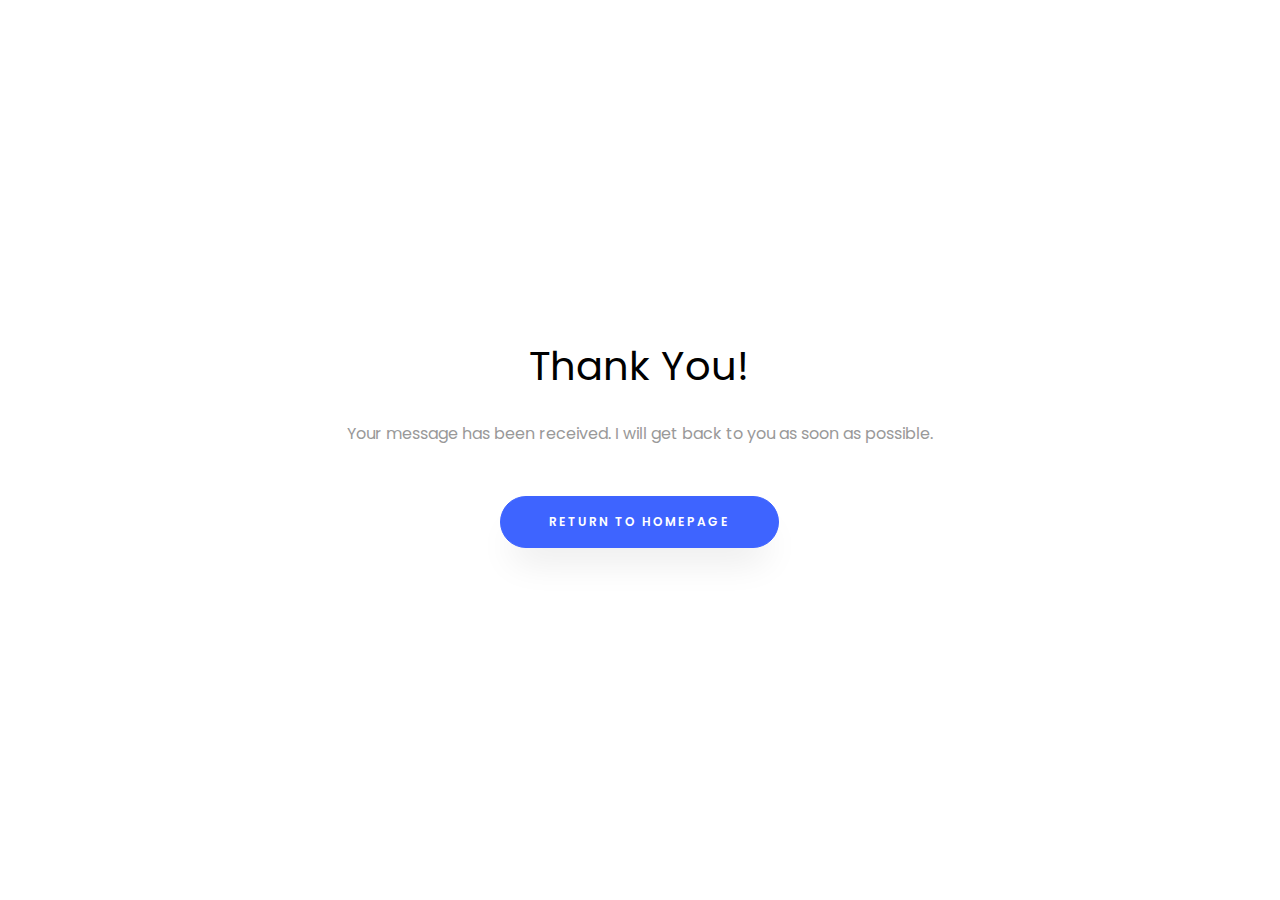
<file: thank-you.html>
<!DOCTYPE html>
<html lang="en">
<head>
    <meta charset="utf-8">
    <meta name="viewport" content="width=device-width, initial-scale=1, shrink-to-fit=no">
    <!-- Favicon -->
    <link rel="apple-touch-icon" sizes="180x180" href="fonts/apple-touch-icon.png">
    <link rel="icon" type="image/png" sizes="32x32" href="fonts/favicon-32x32.png">
    <link rel="icon" type="image/png" sizes="16x16" href="fonts/favicon-16x16.png">
    <link rel="manifest" href="fonts/site.webmanifest">
    <title>Thank You - Anandhu Krishna</title>
    <link rel="stylesheet" href="css/style.css">
    <link href="https://fonts.googleapis.com/css?family=Poppins:100,200,300,400,500,600,700,800,900" rel="stylesheet">
</head>
<body>
    <section class="ftco-section" style="height: 100vh; display: flex; align-items: center; justify-content: center;">
        <div class="container">
            <div class="row justify-content-center">
                <div class="col-md-7 text-center">
                    <h1 class="mb-4">Thank You!</h1>
                    <p class="mb-5">Your message has been received. I will get back to you as soon as possible.</p>
                    <p><a href="index.html" class="btn btn-primary py-3 px-5">Return to Homepage</a></p>
                </div>
            </div>
        </div>
    </section>

    <!-- loader -->
    <div id="ftco-loader" class="show fullscreen">
        <svg class="circular" width="48px" height="48px">
            <circle class="path-bg" cx="24" cy="24" r="22" fill="none" stroke-width="4" stroke="#eeeeee" />
            <circle class="path" cx="24" cy="24" r="22" fill="none" stroke-width="4" stroke-miterlimit="10" stroke="#F96D00" />
        </svg>
    </div>

    <script src="js/jquery.min.js"></script>
    <script src="js/jquery-migrate-3.0.1.min.js"></script>
    <script src="js/bootstrap.min.js"></script>
    <script src="js/jquery.waypoints.min.js"></script>
    <script src="js/jquery.stellar.min.js"></script>
    <script src="js/owl.carousel.min.js"></script>
    <script src="js/aos.js"></script>
    <script src="js/scrollax.min.js"></script>
    <script src="js/main.js"></script>
</body>
</html>
</file>
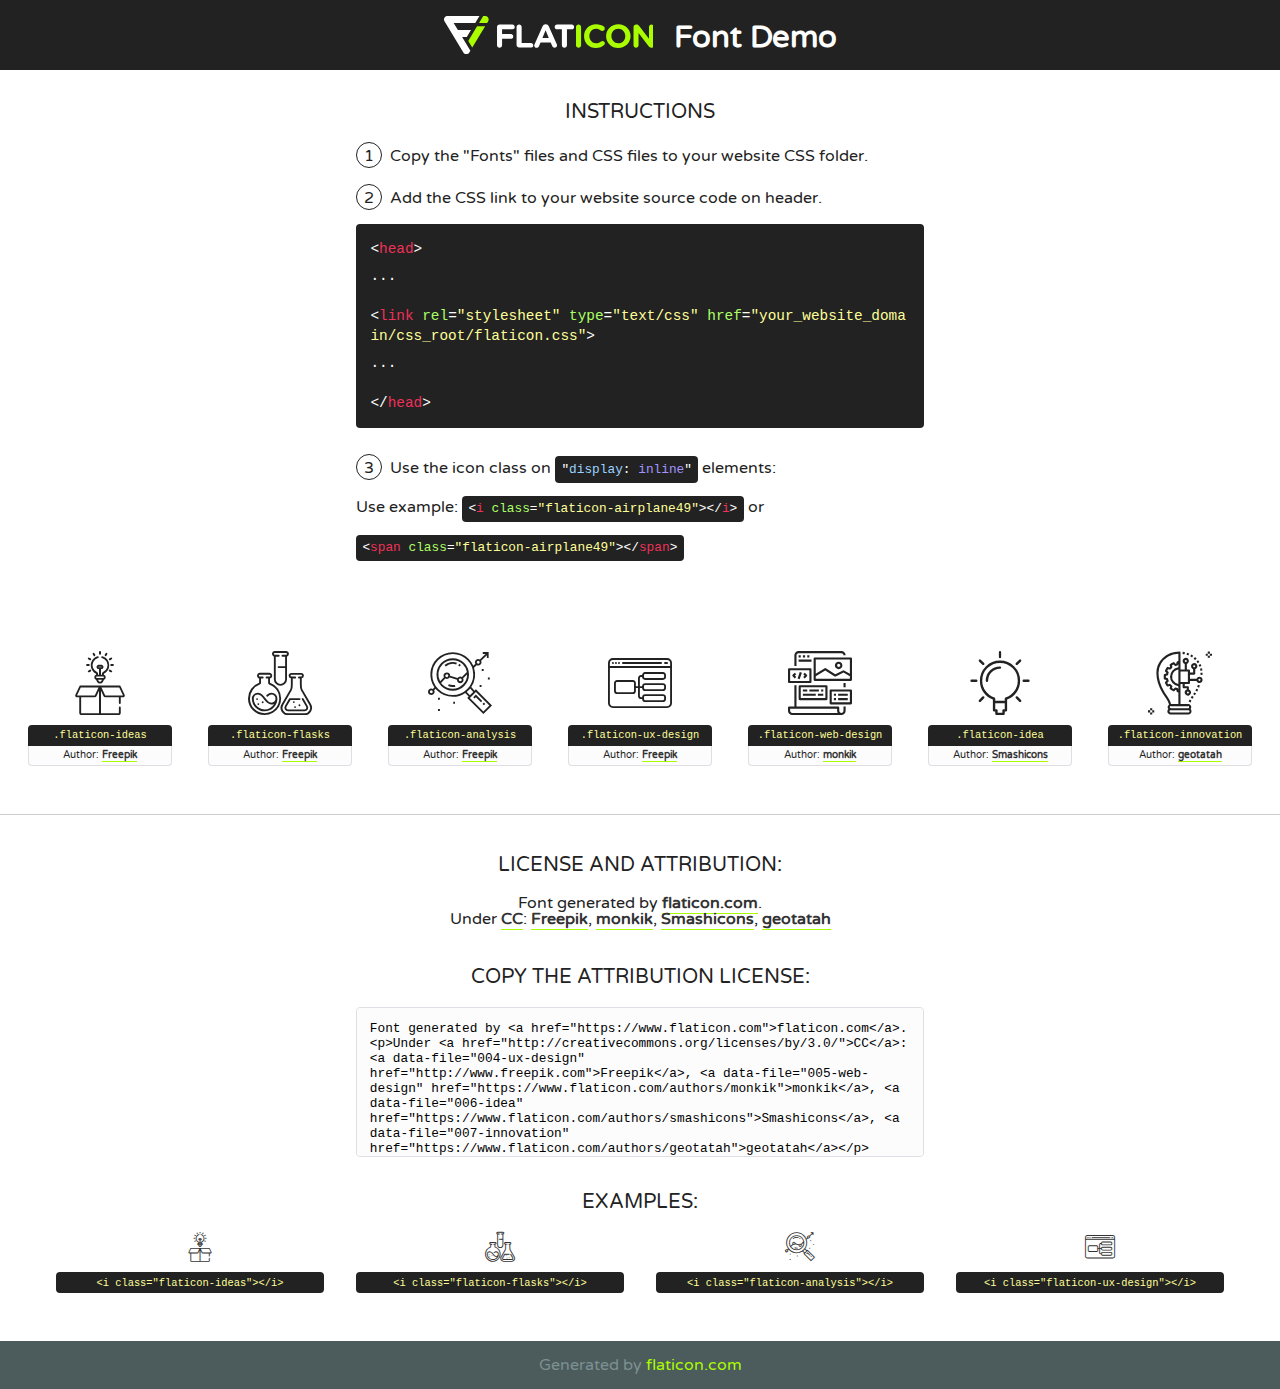
<file: fonts/flaticon/font/flaticon.html>
<!DOCTYPE html>
<!--
  Flaticon icon font: Flaticon
  Creation date: 20/03/2019 02:18
-->
<html>
<!DOCTYPE html>
<html>

<head>
    <title>Flaticon WebFont</title>
    <link href="http://fonts.googleapis.com/css?family=Varela+Round" rel="stylesheet" type="text/css" />
    <link rel="stylesheet" type="text/css" href="flaticon.css">
    <meta charset="UTF-8">
    <style>
    html, body, div, span, applet, object, iframe,
    h1, h2, h3, h4, h5, h6, p, blockquote, pre,
    a, abbr, acronym, address, big, cite, code,
    del, dfn, em, img, ins, kbd, q, s, samp,
    small, strike, strong, sub, sup, tt, var,
    b, u, i, center,
    dl, dt, dd, ol, ul, li,
    fieldset, form, label, legend,
    table, caption, tbody, tfoot, thead, tr, th, td,
    article, aside, canvas, details, embed, 
    figure, figcaption, footer, header, hgroup, 
    menu, nav, output, ruby, section, summary,
    time, mark, audio, video {
        margin: 0;
        padding: 0;
        border: 0;
        font-size: 100%;
        font: inherit;
        vertical-align: baseline;
    }
    /* HTML5 display-role reset for older browsers */
    article, aside, details, figcaption, figure, 
    footer, header, hgroup, menu, nav, section {
        display: block;
    }
    body {
        line-height: 1;
    }
    ol, ul {
        list-style: none;
    }
    blockquote, q {
        quotes: none;
    }
    blockquote:before, blockquote:after,
    q:before, q:after {
        content: '';
        content: none;
    }
    table {
        border-collapse: collapse;
        border-spacing: 0;
    }
    body {
        font-family: 'Varela Round', Helvetica, Arial, sans-serif;
        font-size: 16px;
        color: #222;
    }
    a {
        color: #333;
        border-bottom: 1px solid #a9fd00;
        font-weight: bold;
        text-decoration: none;
    }
    * {
        -moz-box-sizing: border-box;
        -webkit-box-sizing: border-box;
        box-sizing: border-box;
        margin: 0;
        padding: 0;
    }
    [class^="flaticon-"]:before, [class*=" flaticon-"]:before, [class^="flaticon-"]:after, [class*=" flaticon-"]:after {
        font-family: Flaticon;
        font-size: 30px;
        font-style: normal;
        margin-left: 20px;
        color: #333;
    }
    .wrapper {
        max-width: 600px;
        margin: auto;
        padding: 0 1em;
    }
    .title {
        font-size: 1.25em;
        text-align: center;
        margin-bottom: 1em;
        text-transform: uppercase;
    }
    header {
        text-align: center;
        background-color: #222;
        color: #fff;
        padding: 1em;
    }
    header .logo {
        width: 210px;
        height: 38px;
        display: inline-block;
        vertical-align: middle;
        margin-right: 1em;
        border: none;
    }
    header strong {
        font-size: 1.95em;
        font-weight: bold;
        vertical-align: middle;
        margin-top: 5px;
        display: inline-block;
    }
    .demo {
        margin: 2em auto;
        line-height: 1.25em;
    }
    .demo ul li {
        margin-bottom: 1em;
    }
    .demo ul li .num {
        color: #222;
        border-radius: 20px;
        display: inline-block;
        width: 26px;
        padding: 3px;
        height: 26px;
        text-align: center;
        margin-right: 0.5em;
        border: 1px solid #222;
    }
    .demo ul li code {
        background-color: #222;
        border-radius: 4px;
        padding: 0.25em 0.5em;
        display: inline-block;
        color: #fff;
        font-family: Consolas,Monaco,Lucida Console,Liberation Mono,DejaVu Sans Mono,Bitstream Vera Sans Mono,Courier New, monospace;
        font-weight: lighter;
        margin-top: 1em;
        font-size: 0.8em;
        word-break: break-all;
    }
    .demo ul li code.big {
        padding: 1em;
        font-size: 0.9em;
    }
    .demo ul li code .red {
        color: #EF3159;
    }
    .demo ul li code .green {
        color: #ACFF65;
    }
    .demo ul li code .yellow {
        color: #FFFF99;
    }
    .demo ul li code .blue {
        color: #99D3FF;
    }
    .demo ul li code .purple {
        color: #A295FF;
    }
    .demo ul li code .dots {
        margin-top: 0.5em;
        display: block;
    }
    #glyphs {
        border-bottom: 1px solid #ccc;
        padding: 2em 0;
        text-align: center;
    }
    .glyph {
        display: inline-block;
        width: 9em;
        margin: 1em;
        text-align: center;
        vertical-align: top;
        background: #FFF;
    }
    .glyph .glyph-icon {
        padding: 10px;
        display: block;
        font-family:"Flaticon";
        font-size: 64px;
        line-height: 1;
    }
    .glyph .glyph-icon:before {
        font-size: 64px;
        color: #222;
        margin-left: 0;
    }
    .class-name {
        font-size: 0.65em;
        background-color: #222;
        color: #fff;
        border-radius: 4px 4px 0 0;
        padding: 0.5em;
        color: #FFFF99;
        font-family: Consolas,Monaco,Lucida Console,Liberation Mono,DejaVu Sans Mono,Bitstream Vera Sans Mono,Courier New, monospace;
    }
    .author-name {
        font-size: 0.6em;
        background-color: #fcfcfd;
        border: 1px solid #DEDEE4;
        border-top: 0;
        border-radius: 0 0 4px 4px;
        padding: 0.5em;
    }
    .class-name:last-child {
        font-size: 10px;
        color:#888;
    }
    .class-name:last-child a {
        font-size: 10px;
        color:#555;
    }
    .class-name:last-child a:hover {
        color:#a9fd00;
    }
    .glyph > input {
        display: block;
        width: 100px;
        margin: 5px auto;
        text-align: center;
        font-size: 12px;
        cursor: text;
    }
    .glyph > input.icon-input {
        font-family:"Flaticon";
        font-size: 16px;
        margin-bottom: 10px;
    }
    .attribution .title {
        margin-top: 2em;
    }
    .attribution textarea {
        background-color: #fcfcfd;
        padding: 1em;
        border: none;
        box-shadow: none;
        border: 1px solid #DEDEE4;
        border-radius: 4px;
        resize: none;
        width: 100%;
        height: 150px;
        font-size: 0.8em;
        font-family: Consolas,Monaco,Lucida Console,Liberation Mono,DejaVu Sans Mono,Bitstream Vera Sans Mono,Courier New, monospace;
        -webkit-appearance: none;
    }
    .iconsuse {
        margin: 2em auto;
        text-align: center;
        max-width: 1200px;
    }
    .iconsuse:after {
        content: '';
        display: table;
        clear: both;
    }
    .iconsuse .image {
        float: left;
        width: 25%;
        padding: 0 1em;
    }
    .iconsuse .image p {
        margin-bottom: 1em;
    }
    .iconsuse .image span {
        display: block;
        font-size: 0.65em;
        background-color: #222;
        color: #fff;
        border-radius: 4px;
        padding: 0.5em;
        color: #FFFF99;
        margin-top: 1em;
        font-family: Consolas,Monaco,Lucida Console,Liberation Mono,DejaVu Sans Mono,Bitstream Vera Sans Mono,Courier New, monospace;
    }
    #footer {
        text-align: center;
        background-color: #4C5B5C;
        color: #7c9192;
        padding: 1em;
    }
    #footer a {
        border: none;
        color: #a9fd00;
        font-weight: normal;
    }
    @media (max-width: 960px) {
        .iconsuse .image {
            width: 50%;
        }
    }
    @media (max-width: 560px) {
        .iconsuse .image {
            width: 100%;
        }
    }
    </style>
</head>

<body class="characters-off">

    <header>
        <a href="https://www.flaticon.com" target="_blank" class="logo">
            <svg version="1.1" xmlns="http://www.w3.org/2000/svg" xmlns:xlink="http://www.w3.org/1999/xlink" xmlns:a="http://ns.adobe.com/AdobeSVGViewerExtensions/3.0/" viewBox="0 0 560.875 102.036" enable-background="new 0 0 560.875 102.036" xml:space="preserve">
                <defs>
                </defs>
                <g>
                    <g class="letters">
                        <path fill="#ffffff" d="M141.596,29.675c0-3.777,2.985-6.767,6.764-6.767h34.438c3.426,0,6.15,2.728,6.15,6.15
                        c0,3.43-2.724,6.149-6.15,6.149h-27.674v13.091h23.719c3.429,0,6.151,2.724,6.151,6.15c0,3.43-2.723,6.149-6.151,6.149h-23.719
                        v17.574c0,3.773-2.986,6.761-6.764,6.761c-3.779,0-6.764-2.989-6.764-6.761V29.675z"></path>
                        <path fill="#ffffff" d="M193.844,29.149c0-3.781,2.985-6.767,6.764-6.767c3.776,0,6.763,2.985,6.763,6.767v42.957h25.039
                        c3.426,0,6.149,2.726,6.149,6.153c0,3.425-2.723,6.15-6.149,6.15h-31.802c-3.779,0-6.764-2.986-6.764-6.768V29.149z"></path>
                        <path fill="#ffffff" d="M241.891,75.71l21.438-48.407c1.492-3.341,4.215-5.357,7.906-5.357h0.792
                        c3.686,0,6.323,2.017,7.815,5.357l21.439,48.407c0.436,0.967,0.701,1.845,0.701,2.723c0,3.602-2.809,6.501-6.414,6.501
                        c-3.161,0-5.269-1.845-6.499-4.655l-4.132-9.661h-27.059l-4.301,10.102c-1.144,2.631-3.426,4.214-6.237,4.214
                        c-3.517,0-6.24-2.81-6.24-6.325C241.1,77.64,241.451,76.677,241.891,75.71z M279.932,58.666l-8.521-20.297l-8.526,20.297H279.932
                        z"></path>
                        <path fill="#ffffff" d="M314.864,35.387H301.86c-3.429,0-6.239-2.813-6.239-6.238c0-3.429,2.811-6.24,6.239-6.24h39.533
                        c3.426,0,6.237,2.811,6.237,6.24c0,3.425-2.811,6.238-6.237,6.238h-13.001v42.785c0,3.773-2.99,6.761-6.764,6.761
                        c-3.779,0-6.764-2.989-6.764-6.761V35.387z"></path>
                        <path fill="#A9FD00" d="M352.615,29.149c0-3.781,2.985-6.767,6.767-6.767c3.774,0,6.761,2.985,6.761,6.767v49.024
                        c0,3.773-2.987,6.761-6.761,6.761c-3.781,0-6.767-2.989-6.767-6.761V29.149z"></path>
                        <path fill="#A9FD00" d="M374.132,53.836v-0.179c0-17.481,13.178-31.801,32.065-31.801c9.22,0,15.459,2.458,20.557,6.238
                        c1.402,1.054,2.637,2.985,2.637,5.357c0,3.692-2.985,6.59-6.681,6.59c-1.845,0-3.071-0.702-4.044-1.319
                        c-3.776-2.813-7.729-4.393-12.562-4.393c-10.364,0-17.831,8.611-17.831,19.154v0.173c0,10.542,7.291,19.329,17.831,19.329
                        c5.715,0,9.492-1.756,13.359-4.834c1.049-0.874,2.458-1.491,4.039-1.491c3.429,0,6.325,2.813,6.325,6.236
                        c0,2.106-1.056,3.78-2.282,4.834c-5.539,4.834-12.036,7.733-21.878,7.733C387.572,85.464,374.132,71.493,374.132,53.836z"></path>
                        <path fill="#A9FD00" d="M433.009,53.836v-0.179c0-17.481,13.79-31.801,32.766-31.801c18.981,0,32.592,14.143,32.592,31.628v0.173
                        c0,17.483-13.785,31.807-32.769,31.807C446.625,85.464,433.009,71.32,433.009,53.836z M484.224,53.836v-0.179
                        c0-10.539-7.725-19.326-18.626-19.326c-10.893,0-18.449,8.611-18.449,19.154v0.173c0,10.542,7.73,19.329,18.626,19.329
                        C476.676,72.986,484.224,64.378,484.224,53.836z"></path>
                        <path fill="#A9FD00" d="M506.233,29.321c0-3.774,2.99-6.763,6.767-6.763h1.401c3.252,0,5.183,1.583,7.029,3.953l26.093,34.265
                        V29.059c0-3.692,2.99-6.677,6.681-6.677c3.683,0,6.671,2.985,6.671,6.677v48.934c0,3.78-2.987,6.765-6.764,6.765h-0.436
                        c-3.257,0-5.188-1.581-7.034-3.953l-27.056-35.492v32.944c0,3.687-2.985,6.676-6.678,6.676c-3.683,0-6.673-2.989-6.673-6.676
                        V29.321z"></path>
                    </g>
                    <g class="insignia">
                        <path fill="#ffffff" d="M48.372,56.137h12.517l11.156-18.537H37.186L25.688,18.539h57.825L94.668,0H9.271
                        C5.925,0,2.842,1.801,1.198,4.716c-1.644,2.907-1.593,6.482,0.134,9.343l50.38,83.501c1.678,2.781,4.689,4.476,7.938,4.476
                        c3.246,0,6.257-1.695,7.935-4.476l2.898-4.804L48.372,56.137z"></path>
                        <g class="i">
                            <path fill="#A9FD00" d="M93.575,18.539h0.031v0.004l21.652,0.004l2.705-4.488c1.727-2.861,1.778-6.436,0.133-9.343
                            C116.454,1.801,113.371,0,110.026,0h-5.294L93.575,18.539z"></path>
                            <polygon fill="#A9FD00" points="88.291,27.356 64.725,66.486 75.519,84.404 109.942,27.356"></polygon>
                        </g>
                    </g>
                </g>
            </svg>
        </a>
        <strong>Font Demo</strong>
    </header>


    <section class="demo wrapper">

        <p class="title">Instructions</p>

        <ul>
            <li>
                <span class="num">1</span>Copy the "Fonts" files and CSS files to your website CSS folder.
            </li>
            <li>
                <span class="num">2</span>Add the CSS link to your website source code on header.
                <code class="big">
                    &lt;<span class="red">head</span>&gt;
                    <br/><span class="dots">...</span>
                    <br/>&lt;<span class="red">link</span> <span class="green">rel</span>=<span class="yellow">"stylesheet"</span> <span class="green">type</span>=<span class="yellow">"text/css"</span> <span class="green">href</span>=<span class="yellow">"your_website_domain/css_root/flaticon.css"</span>&gt;
                    <br/><span class="dots">...</span>
                    <br/>&lt;/<span class="red">head</span>&gt;
                </code>
            </li>

            <li>
                <p>
                    <span class="num">3</span>Use the icon class on <code>"<span class="blue">display</span>:<span class="purple"> inline</span>"</code> elements:
                    <br />
                    Use example: <code>&lt;<span class="red">i</span> <span class="green">class</span>=<span class="yellow">&quot;flaticon-airplane49&quot;</span>&gt;&lt;/<span class="red">i</span>&gt;</code> or <code>&lt;<span class="red">span</span> <span class="green">class</span>=<span class="yellow">&quot;flaticon-airplane49&quot;</span>&gt;&lt;/<span class="red">span</span>&gt;</code>
            </li>
        </ul>

    </section>




   <section id="glyphs">          
    
      
        <div class="glyph"><div class="glyph-icon flaticon-ideas"></div>
            <div class="class-name">.flaticon-ideas</div>
            <div class="author-name">Author: <a data-file="001-ideas" href="http://www.freepik.com">Freepik</a> </div> 
        </div>        
        
        <div class="glyph"><div class="glyph-icon flaticon-flasks"></div>
            <div class="class-name">.flaticon-flasks</div>
            <div class="author-name">Author: <a data-file="002-flasks" href="http://www.freepik.com">Freepik</a> </div> 
        </div>        
        
        <div class="glyph"><div class="glyph-icon flaticon-analysis"></div>
            <div class="class-name">.flaticon-analysis</div>
            <div class="author-name">Author: <a data-file="003-analysis" href="http://www.freepik.com">Freepik</a> </div> 
        </div>        
        
        <div class="glyph"><div class="glyph-icon flaticon-ux-design"></div>
            <div class="class-name">.flaticon-ux-design</div>
            <div class="author-name">Author: <a data-file="004-ux-design" href="http://www.freepik.com">Freepik</a> </div> 
        </div>        
        
        <div class="glyph"><div class="glyph-icon flaticon-web-design"></div>
            <div class="class-name">.flaticon-web-design</div>
            <div class="author-name">Author: <a data-file="005-web-design" href="https://www.flaticon.com/authors/monkik">monkik</a> </div> 
        </div>        
        
        <div class="glyph"><div class="glyph-icon flaticon-idea"></div>
            <div class="class-name">.flaticon-idea</div>
            <div class="author-name">Author: <a data-file="006-idea" href="https://www.flaticon.com/authors/smashicons">Smashicons</a> </div> 
        </div>        
        
        <div class="glyph"><div class="glyph-icon flaticon-innovation"></div>
            <div class="class-name">.flaticon-innovation</div>
            <div class="author-name">Author: <a data-file="007-innovation" href="https://www.flaticon.com/authors/geotatah">geotatah</a> </div> 
        </div>        
        

    </section>



    <section class="attribution wrapper"   style="text-align:center;">

      <div class="title">License and attribution:</div><div class="attrDiv">Font generated by <a href="https://www.flaticon.com">flaticon.com</a>. <div><p>Under <a href="http://creativecommons.org/licenses/by/3.0/">CC</a>: <a data-file="004-ux-design" href="http://www.freepik.com">Freepik</a>, <a data-file="005-web-design" href="https://www.flaticon.com/authors/monkik">monkik</a>, <a data-file="006-idea" href="https://www.flaticon.com/authors/smashicons">Smashicons</a>, <a data-file="007-innovation" href="https://www.flaticon.com/authors/geotatah">geotatah</a></p>  </div>
      </div>
      <div class="title">Copy the Attribution License:</div>

    <textarea onclick="this.focus();this.select();">Font generated by &lt;a href=&quot;https://www.flaticon.com&quot;&gt;flaticon.com&lt;/a&gt;. <p>Under <a href="http://creativecommons.org/licenses/by/3.0/">CC</a>: <a data-file="004-ux-design" href="http://www.freepik.com">Freepik</a>, <a data-file="005-web-design" href="https://www.flaticon.com/authors/monkik">monkik</a>, <a data-file="006-idea" href="https://www.flaticon.com/authors/smashicons">Smashicons</a>, <a data-file="007-innovation" href="https://www.flaticon.com/authors/geotatah">geotatah</a></p>  
     </textarea>

    </section>

    <section class="iconsuse">

          <div class="title">Examples:</div>            
             
            <div class="image">
                <p>
                    <i class="glyph-icon flaticon-ideas"></i> 
                    <span>&lt;i class=&quot;flaticon-ideas&quot;&gt;&lt;/i&gt;</span>
                </p>
            </div>
            
            <div class="image">
                <p>
                    <i class="glyph-icon flaticon-flasks"></i> 
                    <span>&lt;i class=&quot;flaticon-flasks&quot;&gt;&lt;/i&gt;</span>
                </p>
            </div>
            
            <div class="image">
                <p>
                    <i class="glyph-icon flaticon-analysis"></i> 
                    <span>&lt;i class=&quot;flaticon-analysis&quot;&gt;&lt;/i&gt;</span>
                </p>
            </div>
            
            <div class="image">
                <p>
                    <i class="glyph-icon flaticon-ux-design"></i> 
                    <span>&lt;i class=&quot;flaticon-ux-design&quot;&gt;&lt;/i&gt;</span>
                </p>
            </div>
                       
        </div>
                            
    </section>

<div id="footer">
    <div>Generated by <a href="https://www.flaticon.com">flaticon.com</a>
    </div>
</div>



</body>
</html>
</file>
<file: fonts/flaticon/font/flaticon.css>
/*
  	Flaticon icon font: Flaticon
  	Creation date: 20/03/2019 02:18
  	*/

@font-face {
  font-family: "Flaticon";
  src: url("./Flaticon.eot");
  src: url("./Flaticon.eot?#iefix") format("embedded-opentype"),
       url("./Flaticon.woff2") format("woff2"),
       url("./Flaticon.woff") format("woff"),
       url("./Flaticon.ttf") format("truetype"),
       url("./Flaticon.svg#Flaticon") format("svg");
  font-weight: normal;
  font-style: normal;
}

@media screen and (-webkit-min-device-pixel-ratio:0) {
  @font-face {
    font-family: "Flaticon";
    src: url("./Flaticon.svg#Flaticon") format("svg");
  }
}

[class^="flaticon-"]:before, [class*=" flaticon-"]:before,
[class^="flaticon-"]:after, [class*=" flaticon-"]:after {   
  font-family: Flaticon;
        font-size: 20px;
font-style: normal;
margin-left: 20px;
}

.flaticon-ideas:before { content: "\f100"; }
.flaticon-flasks:before { content: "\f101"; }
.flaticon-analysis:before { content: "\f102"; }
.flaticon-ux-design:before { content: "\f103"; }
.flaticon-web-design:before { content: "\f104"; }
.flaticon-idea:before { content: "\f105"; }
.flaticon-innovation:before { content: "\f106"; }
</file>
